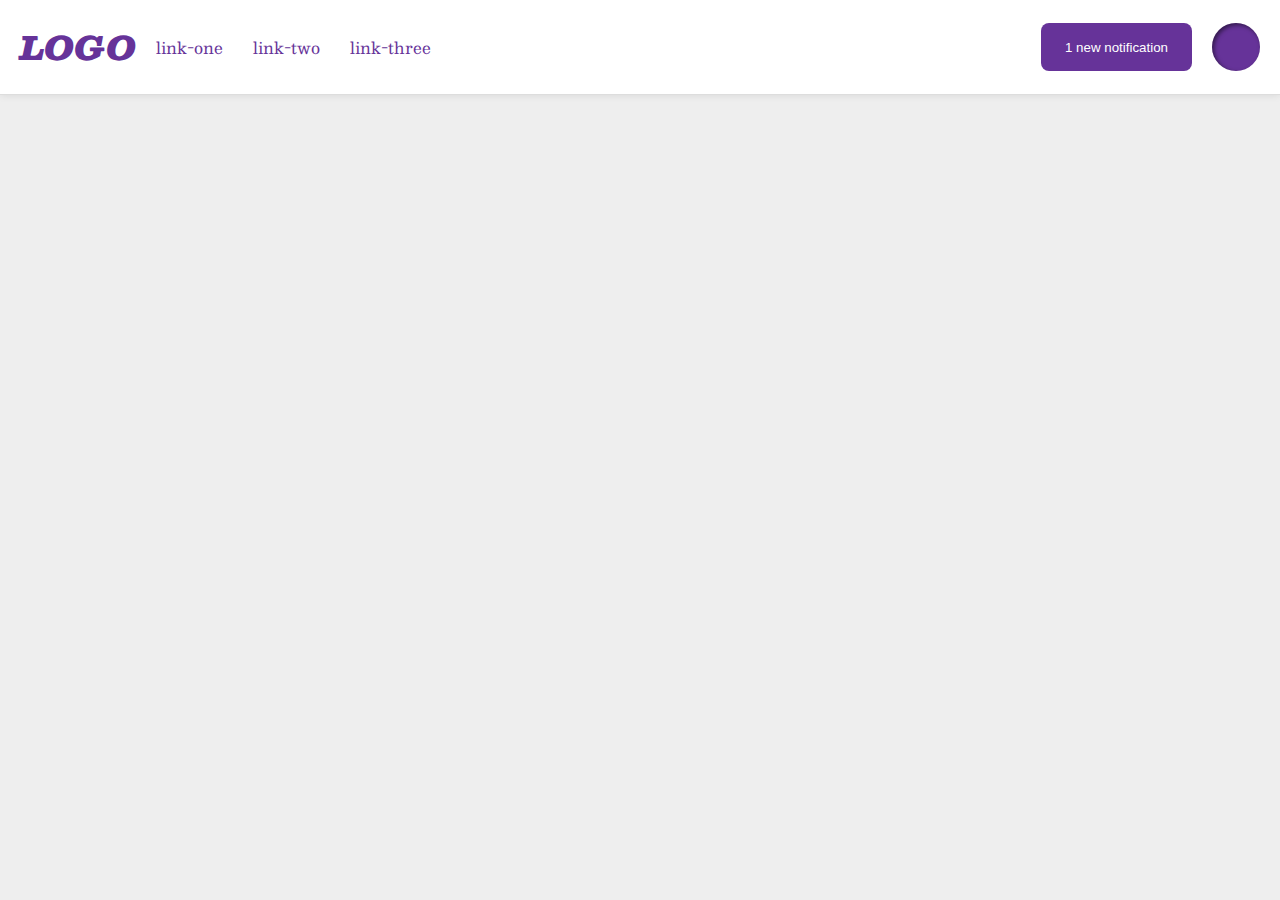
<file: flex/03-flex-header-2/index.html>
<!DOCTYPE html>
<html lang="en">
  <head>
    <meta charset="UTF-8">
    <meta http-equiv="X-UA-Compatible" content="IE=edge">
    <meta name="viewport" content="width=device-width, initial-scale=1.0">
    <title>Flex Header 2</title>
    <link rel="stylesheet" href="style.css">
  </head>
  <body>
    <div class="header">
      <div class="left-header">
        <div class="logo">
          LOGO
        </div>
        <ul class="links">
          <li><a href="google.com">link-one</a></li>
          <li><a href="google.com">link-two</a></li>
          <li><a href="google.com">link-three</a></li>
        </ul>
      </div>
      <div class="right-header">
        <button class="notifications">
          1 new notification
        </button>
        <div class="profile-image"></div>
      </div>
    </div>
  </body>
</html>
</file>
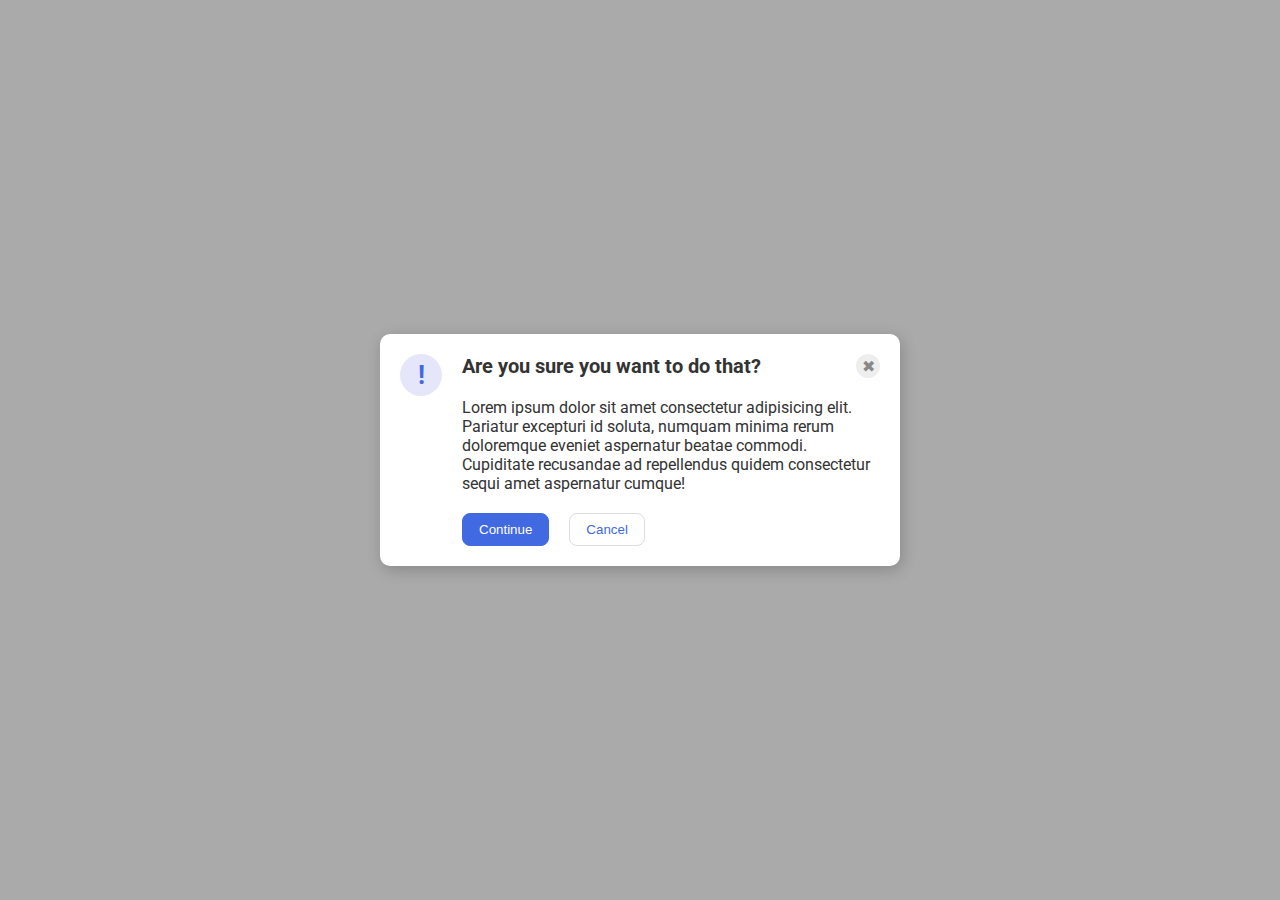
<file: flex/05-flex-modal/index.html>
<!DOCTYPE html>
<html lang="en">
  <head>
    <meta charset="UTF-8">
    <meta http-equiv="X-UA-Compatible" content="IE=edge">
    <meta name="viewport" content="width=device-width, initial-scale=1.0">
    <link rel="stylesheet" href="style.css">
    <title>Modal</title>
  </head>
  <body>
    <div class="modal">
      <div class="icon">!</div>
      <div class="right-container">
        <div class="header-container">
          <div class="header">Are you sure you want to do that?</div>
          <div class="close-button">✖</div>
        </div>

        <div class="text">Lorem ipsum dolor sit amet consectetur adipisicing elit. Pariatur excepturi id soluta, numquam minima rerum doloremque eveniet aspernatur beatae commodi. Cupiditate recusandae ad repellendus quidem consectetur sequi amet aspernatur cumque!</div>

        <div class="button-container">
          <button class="continue">Continue</button>
          <button class="cancel">Cancel</button>
        </div>
      </div>
    </div>
  </body>
</html>
</file>
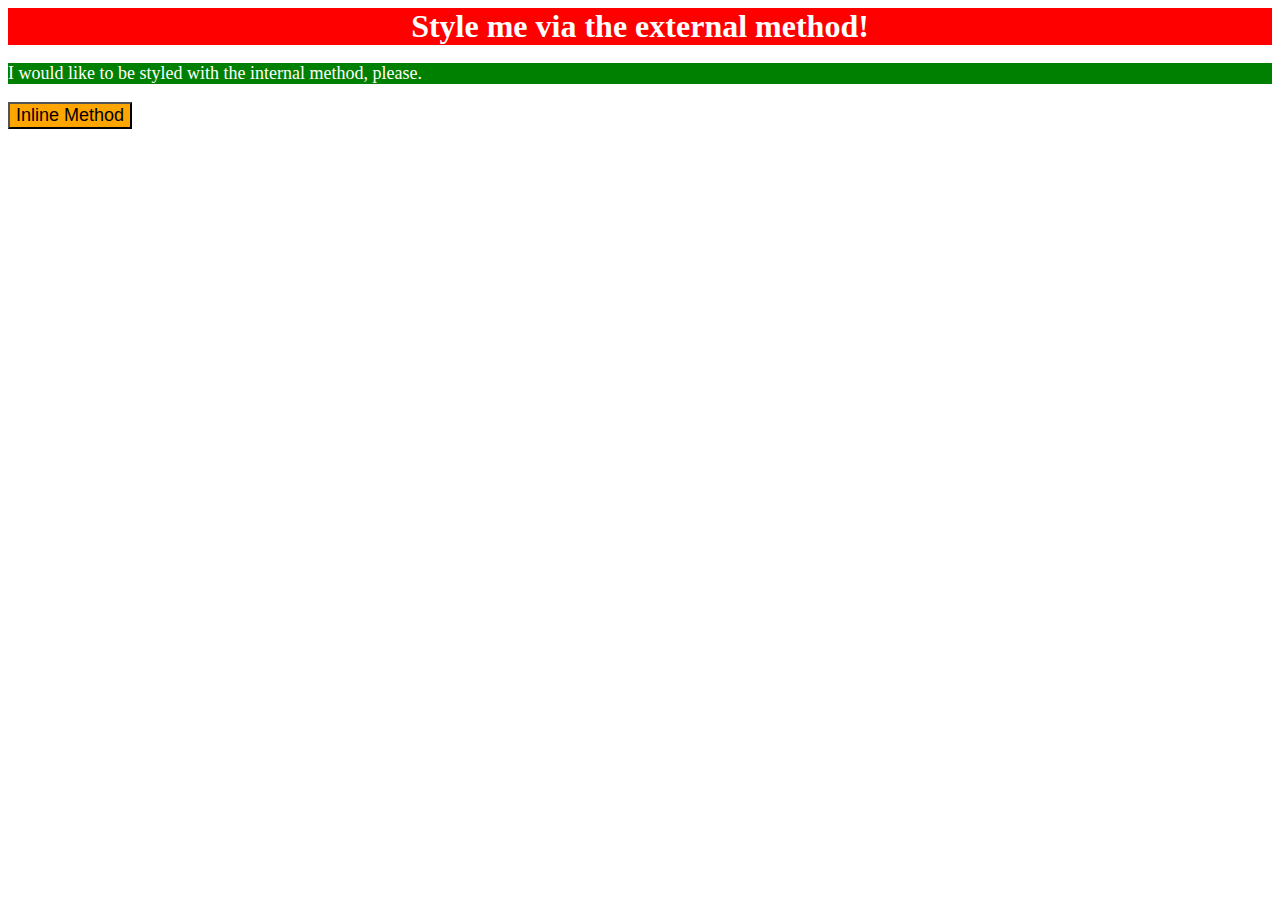
<file: foundations/01-css-methods/index.html>
<!DOCTYPE html>
<html lang="en">
  <head>
    <meta charset="UTF-8">
    <meta http-equiv="X-UA-Compatible" content="IE=edge">
    <meta name="viewport" content="width=device-width, initial-scale=1.0">
    <title>Methods for Adding CSS</title>
    <link rel="stylesheet" href="styles.css">
    
    <style>
      p {
        color: white;
        font-size: 18px;
        background-color: green;
      }
    </style>
  </head>
  <body>
    <div>Style me via the external method!</div>
    <p>I would like to be styled with the internal method, please.</p>
    <button style="background-color: orange; font-size: 18px">Inline Method</button>
  </body>
</html>
</file>
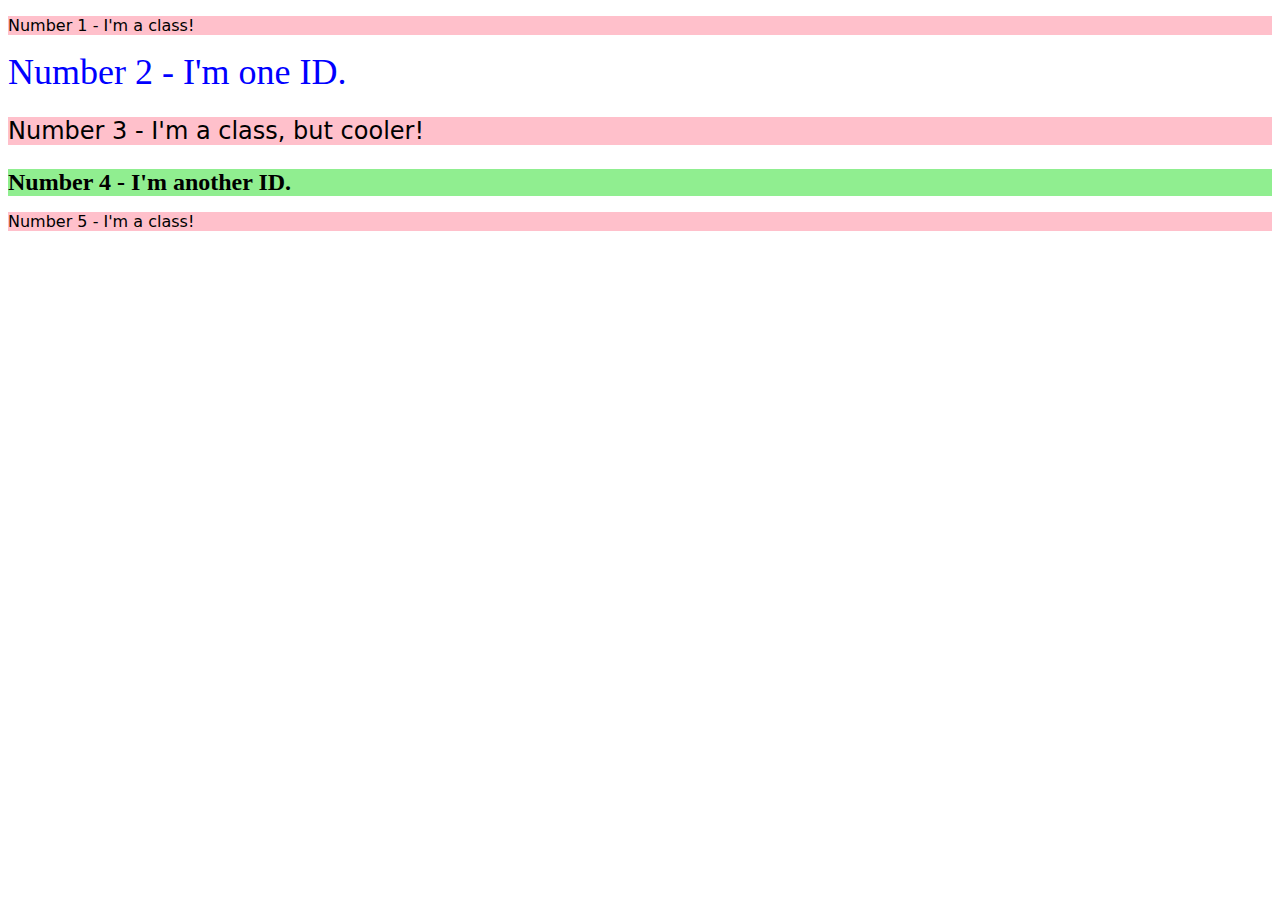
<file: foundations/02-class-id-selectors/index.html>
<!DOCTYPE html>
<html lang="en">
  <head>
    <meta charset="UTF-8">
    <meta http-equiv="X-UA-Compatible" content="IE=edge">
    <meta name="viewport" content="width=device-width, initial-scale=1.0">
    <title>Class and ID Selectors</title>
    <link rel="stylesheet" href="style.css">
  </head>
  <body>
    <p class="odd-numbered">Number 1 - I'm a class!</p>
    <div id="number-2">Number 2 - I'm one ID.</div>
    <p class="odd-numbered adjust-font-size">Number 3 - I'm a class, but cooler!</p>
    <div id="number-4">Number 4 - I'm another ID.</div>
    <p class="odd-numbered">Number 5 - I'm a class!</p>
  </body>
</html>
</file>
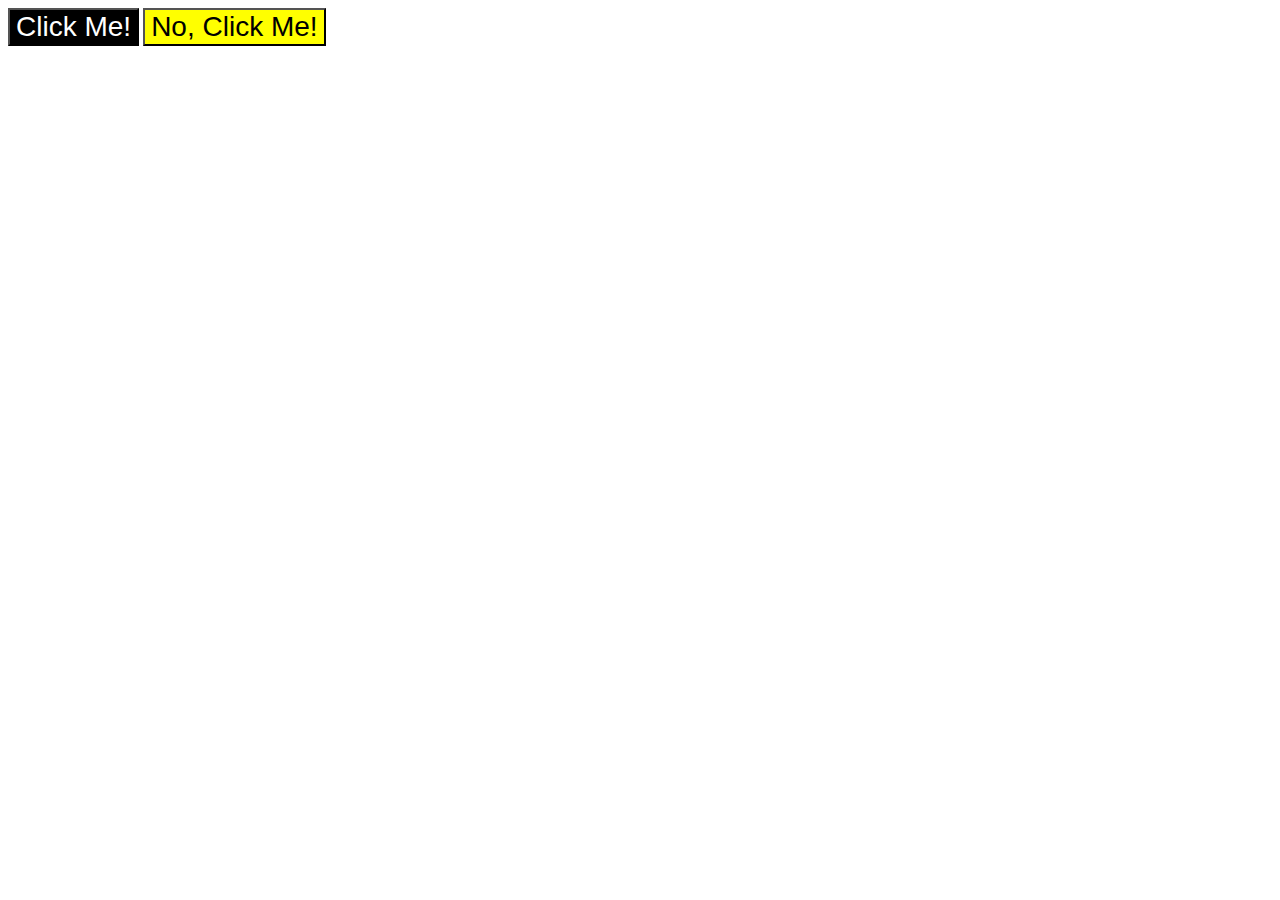
<file: foundations/03-grouping-selectors/index.html>
<!DOCTYPE html>
<html lang="en">
  <head>
    <meta charset="UTF-8">
    <meta http-equiv="X-UA-Compatible" content="IE=edge">
    <meta name="viewport" content="width=device-width, initial-scale=1.0">
    <title>Grouping Selectors</title>
    <link rel="stylesheet" href="style.css">
  </head>
  <body>
    <button class="yes-button">Click Me!</button>
    <button class="no-button">No, Click Me!</button>
  </body>
</html>
</file>
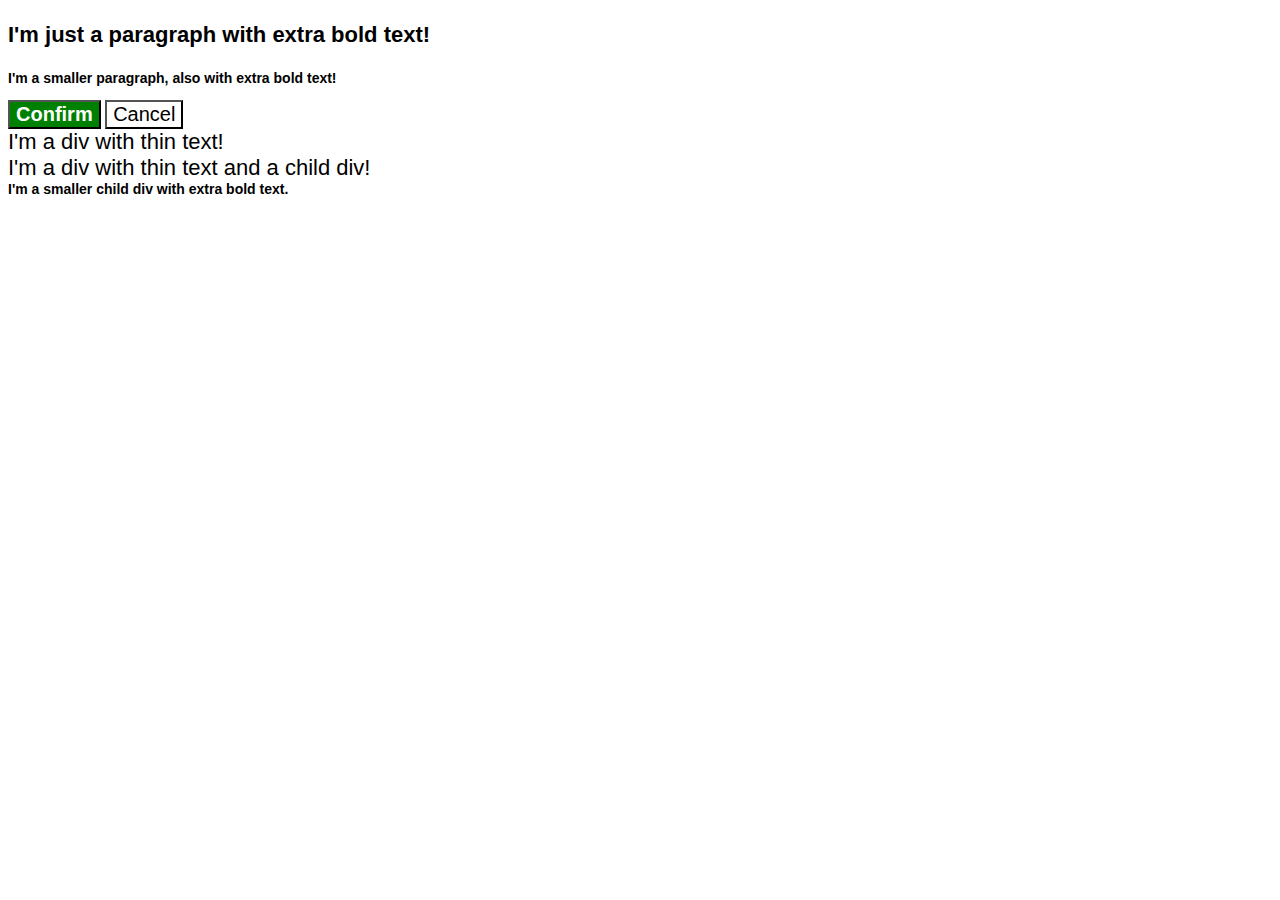
<file: foundations/06-cascade-fix/index.html>
<!DOCTYPE html>
<html lang="en">
  <head>
    <meta charset="UTF-8">
    <meta http-equiv="X-UA-Compatible" content="IE=edge">
    <meta name="viewport" content="width=device-width, initial-scale=1.0">
    <title>Fix the Cascade</title>
    <link rel="stylesheet" href="style.css">
  </head>
  <body>
    <p class="para">I'm just a paragraph with extra bold text!</p>
    <p class="para small-para">I'm a smaller paragraph, also with extra bold text!</p>

    <button id="confirm-button" class="button confirm">Confirm</button>
    <button id="cancel-button" class="button cancel">Cancel</button>

    <div class="text">I'm a div with thin text!</div>
    <div class="text">I'm a div with thin text and a child div!
      <div class="text-child">I'm a smaller child div with extra bold text.</div>
    </div>
  </body>
</html>
</file>
<file: flex/03-flex-header-2/style.css>
/* this is some magical font-importing.  
you'll learn about it later. */
@import url('https://fonts.googleapis.com/css2?family=Besley:ital,wght@0,400;1,900&display=swap');

body {
  margin: 0;
  background: #eee;
  font-family: Besley, serif;
}

.header {
  display: flex;
  align-items: center;
  justify-content: space-between;
  padding: 20px;
  background: white;
  border-bottom: 1px solid #ddd;
  box-shadow: 0 0 8px rgba(0,0,0,.1);
}

.profile-image {
  background: rebeccapurple;
  box-shadow: inset 2px 2px 4px rgba(0,0,0,.5);
  border-radius: 50%;
  width: 48px;
  height: 48px;
}

.logo {
  color: rebeccapurple;
  font-size: 32px;
  font-weight: 900;
  font-style: italic;
}

button {
  border: none;
  border-radius: 8px;
  background: rebeccapurple;
  color: white;
  padding: 8px 24px;
}

a {
  /* this removes the line under our links */
  text-decoration: none;
  color: rebeccapurple;
}

ul {
  display: flex;
  list-style-type: none;
  margin: 0;
  padding: 0;
  gap: 30px;
  align-items: center;
}

.left-header, 
.right-header {
  display: flex;
  gap: 20px;
}
</file>
<file: flex/05-flex-modal/style.css>
@import url('https://fonts.googleapis.com/css2?family=Roboto:wght@400;700&display=swap');

html, body {
  height: 100%;
}

body {
  font-family: Roboto, sans-serif;
  margin: 0;
  background: #aaa;
  color: #333;
  /* I'll give you this one for free lol */
  display: flex;
  align-items: center;
  justify-content: center;
}

.modal {
  background: white;
  width: 480px;
  border-radius: 10px;
  box-shadow: 2px 4px 16px rgba(0,0,0,.2);
  padding: 20px;
  display: flex;
  justify-content: space-between;
  flex-basis: auto;
  gap: 20px;
}

.icon {
  color: royalblue;
  font-size: 26px;
  font-weight: 700;
  background: lavender;
  width: 42px;
  height: 42px;
  border-radius: 50%;
  display: flex;
  align-items: center;
  justify-content: center;
  flex-shrink: 0;
}

.close-button {
  background: #eee;
  border-radius: 50%;
  color: #888;
  font-weight: 400;
  font-size: 16px;
  height: 24px;
  width: 24px;
  display: flex;
  align-items: center;
  justify-content: center;
}

button {
  padding: 8px 16px;
  border-radius: 8px;
}

button.continue {
  background: royalblue;
  border: 1px solid royalblue;
  color: white;
}

button.cancel {
  background: white;
  border: 1px solid #ddd;
  color: royalblue;
}

.header {
  font-weight: bold;
  font-size: 20px;
}

.right-container {
  display: flex;
  flex-direction: column;
  justify-content: space-between;
  gap: 20px;
}

.header-container {
  display: flex;
  justify-content: space-between;
  align-items: center;
}

.button-container {
  display: flex;
  justify-content: flex-start;
  gap: 20px;
}
</file>
<file: foundations/01-css-methods/styles.css>
/* styles.css */

div {
    color: white;
    background-color: red;
    font-size: 32px;
    font-weight: bold;
    text-align: center;
}
</file>
<file: foundations/02-class-id-selectors/style.css>
.odd-numbered {
    background-color: pink;
    font-family: 'Verdana', 'DejaVu Sans', sans-serif;
}

#number-2 {
    color: blue;
    font-size: 36px;
}

.adjust-font-size {
    font-size: 24px;
}

#number-4 {
    background-color: lightgreen;
    font-size: 24px;
    font-weight: bold;
}
</file>
<file: foundations/03-grouping-selectors/style.css>
.yes-button, 
.no-button {
    font-size: 28px;
    font-family: Helvetica, 'Times New Roman', sans-serif;
}

.yes-button {
    background-color: black;
    color: white;
}

.no-button {
    background-color: yellow;
}
</file>
<file: foundations/06-cascade-fix/style.css>
body{
  font-family:Arial, Helvetica, sans-serif
}

.para {
  color: hsl(0, 0%, 0%);
  font-weight: 800;
}

.para.small-para {
  font-size: 14px;
  font-weight: 800;
}

.para {
  font-size: 22px;
}

#confirm-button {
  background: green;
  color: white;
  font-weight: bold;
} 

button {
  background-color: rgb(255, 255, 255);
  color: rgb(0, 0, 0);
  font-size: 20px;
}

.text {
  color: rgb(0, 0, 0);
  font-size: 22px;
  font-weight: 100;
}

.text .text-child {
  color: rgb(0, 0, 0);
  font-weight: 800;
  font-size: 14px;
}
</file>
